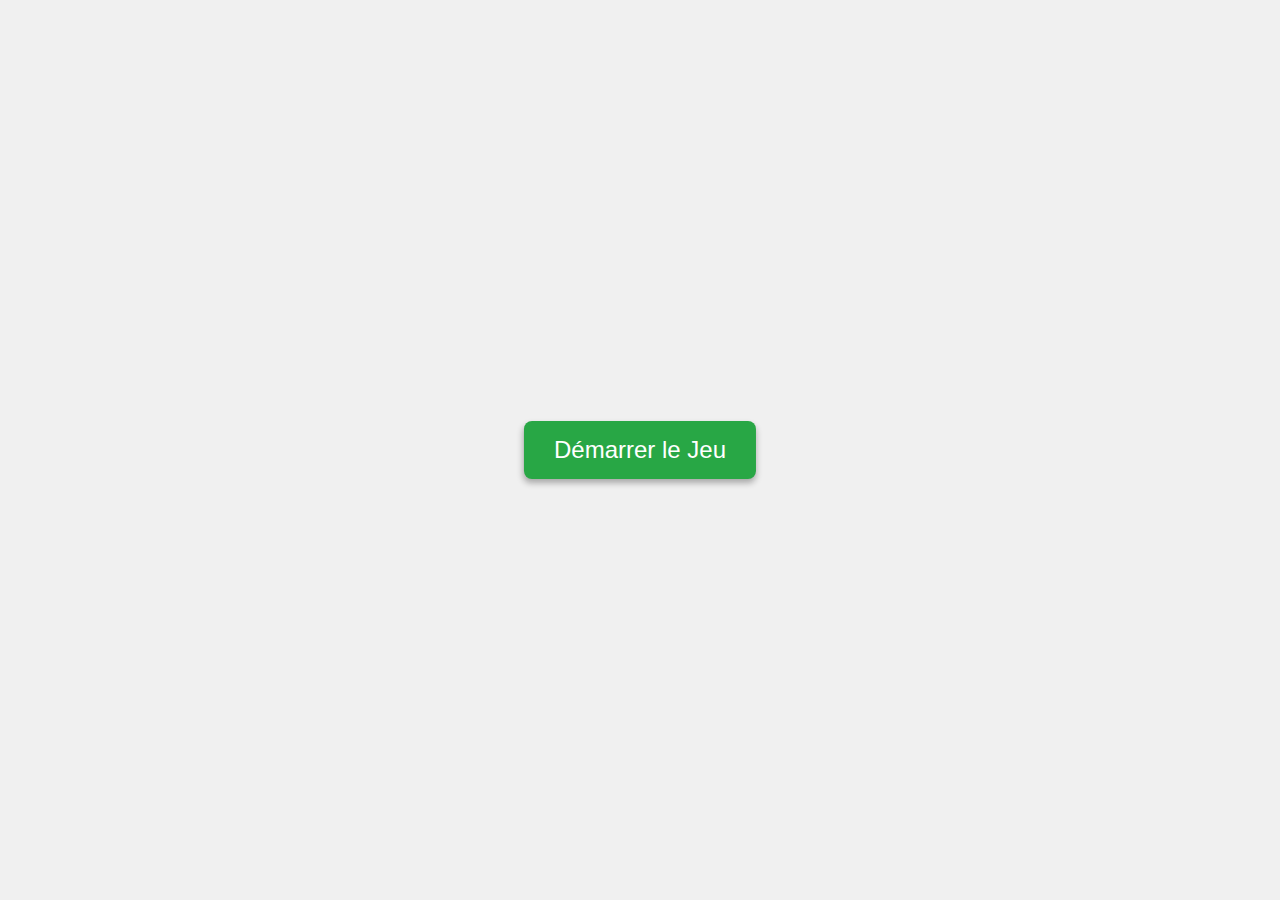
<file: index.html>
<!DOCTYPE html>
<html lang="fr">
<head>
    <meta charset="UTF-8">
    <title>Mon Jeu de Plateforme</title>
    <link rel="stylesheet" href="styles.css">
    <link rel="icon" href="data:,">
</head>
<body>
    <!-- Canvas fixe 800x400 (pour la démo) -->
    <canvas id="gameCanvas" width="800" height="400" style="display: none;"></canvas>
    
    <!-- Message de rotation, affiché en portrait -->
    <div id="rotateMessage">
        Veuillez pivoter votre appareil en mode paysage.
    </div>
    
    <!-- Bouton de démarrage -->
    <button id="startButton">Démarrer le Jeu</button>
    
    <!-- Script principal du jeu -->
    <script>
        // Sélectionner le bouton de démarrage
        const startButton = document.getElementById('startButton');

        // Fonction pour démarrer le jeu
        function startGame() {
            // Rediriger vers la page du jeu
            window.location.href = 'game.html';
        }

        // Ajouter un écouteur d'événement pour le clic sur le bouton de démarrage
        startButton.addEventListener('click', startGame);
    </script>
</body>
</html>
</file>
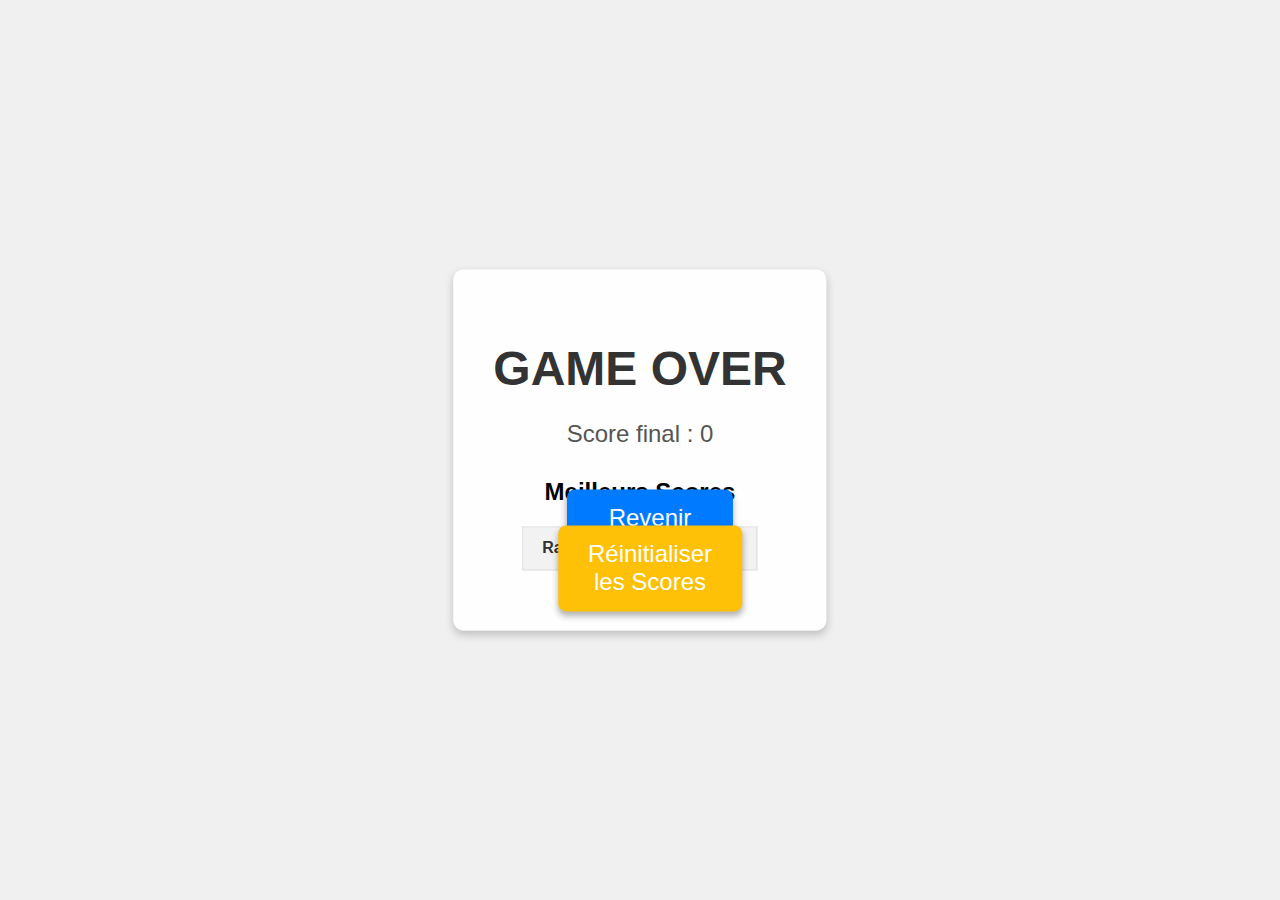
<file: gameover.html>
<!DOCTYPE html>
<html lang="fr">
<head>
    <meta charset="UTF-8">
    <title>Game Over - Mon Jeu de Plateforme</title>
    <link rel="stylesheet" href="styles.css">
    <link rel="icon" href="data:,">
</head>
<body>
    <div id="gameOverContainer">
        <h1>GAME OVER</h1>
        <p id="finalScore">Score final : 0</p>
        
        <!-- Tableau des meilleurs scores -->
        <h2>Meilleurs Scores</h2>
        <table id="highScoresTable">
            <thead>
                <tr>
                    <th>Rang</th>
                    <th>Score</th>
                    <th>Date</th>
                </tr>
            </thead>
            <tbody>
                <!-- Les scores seront insérés ici dynamiquement -->
            </tbody>
        </table>
        
        <!-- Boutons de redirection -->
        <button id="restartButton">Rejouer</button>
        <button id="menuButton">Revenir au Menu</button>
        <button id="resetScoresButton">Réinitialiser les Scores</button>
    </div>
    
    <!-- Script pour gérer l'affichage du score, du tableau des scores et les boutons de redirection -->
    <script>
        // Vérifiez si le DOM est complètement chargé
        document.addEventListener('DOMContentLoaded', () => {
            console.log("Page gameover.html chargée");

            // Récupérer le score depuis l'URL
            const params = new URLSearchParams(window.location.search);
            const score = parseInt(params.get('score')) || 0;
            console.log(`Score récupéré : ${score}`);

            // Afficher le score
            const finalScoreElement = document.getElementById('finalScore');
            if (finalScoreElement) {
                finalScoreElement.textContent = `Score final : ${score}`;
                console.log("Score final affiché");
            } else {
                console.error("L'élément 'finalScore' n'existe pas dans le DOM.");
            }

            // Fonction pour revenir au menu
            function goToMenu() {
                console.log("Redirection vers le menu");
                window.location.href = 'index.html';
            }

            // Fonction pour rejouer
            function replayGame() {
                console.log("Redirection pour rejouer");
                window.location.href = 'game.html';
            }

            // Ajouter des écouteurs d'événements pour les boutons
            const restartButton = document.getElementById('restartButton');
            const menuButton = document.getElementById('menuButton');
            const resetScoresButton = document.getElementById('resetScoresButton');

            if (restartButton && menuButton && resetScoresButton) {
                restartButton.addEventListener('click', replayGame);
                menuButton.addEventListener('click', goToMenu);
                resetScoresButton.addEventListener('click', resetHighScores);
                console.log("Écouteurs d'événements ajoutés aux boutons");
            } else {
                console.error("Un ou plusieurs boutons n'existent pas dans le DOM.");
            }

            // Gestion des High Scores
            const MAX_HIGH_SCORES = 5; // Nombre maximum de scores à afficher
            console.log(`Maximum de high scores : ${MAX_HIGH_SCORES}`);

            // Fonction pour récupérer les high scores depuis localStorage
            function getHighScores() {
                const highScores = JSON.parse(localStorage.getItem('highScores')) || [];
                console.log("High scores récupérés :", highScores);
                return highScores;
            }

            // Fonction pour sauvegarder les high scores dans localStorage
            function saveHighScores(highScores) {
                localStorage.setItem('highScores', JSON.stringify(highScores));
                console.log("High scores sauvegardés :", highScores);
            }

            // Fonction pour ajouter un nouveau score
            function addHighScore(newScore) {
                const highScores = getHighScores();

                // Ajouter le nouveau score avec la date actuelle
                highScores.push({ score: newScore, date: new Date().toLocaleString() });
                console.log(`Nouveau score ajouté : ${newScore}`);

                // Trier les scores par ordre décroissant
                highScores.sort((a, b) => b.score - a.score);
                console.log("High scores triés :", highScores);

                // Garder seulement les meilleurs scores
                if (highScores.length > MAX_HIGH_SCORES) {
                    highScores.pop();
                    console.log("Un score a été retiré pour maintenir le maximum");
                }

                // Sauvegarder les scores mis à jour
                saveHighScores(highScores);
            }

            // Fonction pour afficher les high scores dans le tableau
            function displayHighScores() {
                const highScores = getHighScores();
                const tbody = document.querySelector('#highScoresTable tbody');
                if (!tbody) {
                    console.error("L'élément tbody du tableau des high scores n'existe pas.");
                    return;
                }
                tbody.innerHTML = ''; // Vider le tableau
                console.log("Affichage des high scores dans le tableau");

                highScores.forEach((entry, index) => {
                    const tr = document.createElement('tr');

                    const tdRank = document.createElement('td');
                    tdRank.textContent = index + 1;
                    tr.appendChild(tdRank);

                    const tdScore = document.createElement('td');
                    tdScore.textContent = entry.score;
                    tr.appendChild(tdScore);

                    const tdDate = document.createElement('td');
                    tdDate.textContent = entry.date;
                    tr.appendChild(tdDate);

                    tbody.appendChild(tr);
                    console.log(`Score ${index + 1} ajouté au tableau`);
                });
            }

            // Ajouter le score actuel aux high scores et afficher le tableau
            if (score > 0) {
                addHighScore(score);
            }
            displayHighScores();

            // Fonction pour réinitialiser les high scores
            function resetHighScores() {
                if (confirm("Voulez-vous vraiment réinitialiser les meilleurs scores ?")) {
                    localStorage.removeItem('highScores');
                    console.log("High scores réinitialisés");
                    displayHighScores();
                }
            }

            // **Ajouter la classe 'visible' au conteneur pour l'afficher**
            const gameOverContainer = document.getElementById('gameOverContainer');
            if (gameOverContainer) {
                gameOverContainer.classList.add('visible');
                console.log("gameOverContainer rendu visible");
            } else {
                console.error("Le conteneur 'gameOverContainer' n'existe pas dans le DOM.");
            }
        });
    </script>
</body>
</html>
</file>
<file: styles.css>
/* styles.css */

/* Styles généraux pour le corps et le HTML */
body, html {
  height: 100%;
  margin: 0;
  padding: 0;
  font-family: 'Arial', sans-serif;
  background-color: #f0f0f0; /* Couleur de fond neutre */
  overflow: hidden; /* Empêche le défilement */
  position: relative;
}

/* Styles pour le message de rotation */
#rotateMessage {
  position: absolute;
  top: 50%;
  left: 50%;
  transform: translate(-50%, -50%);
  font-size: 24px;
  color: #333;
  text-align: center;
  display: none; /* Masqué par défaut */
  background-color: rgba(255, 255, 255, 0.8);
  padding: 20px;
  border-radius: 10px;
  z-index: 1000;
}

/* Afficher le message de rotation en mode portrait */
@media only screen and (orientation: portrait) {
  #rotateMessage {
      display: block;
  }
}

/* Style des boutons */
button {
  position: absolute;
  padding: 15px 30px;
  font-size: 24px;
  background-color: #28a745; /* Vert attrayant */
  color: #fff; /* Texte blanc */
  border: none; /* Sans bordure */
  border-radius: 8px; /* Coins arrondis */
  cursor: pointer; /* Curseur pointeur */
  box-shadow: 0 4px 6px rgba(0, 0, 0, 0.3); /* Ombre portée */
  transition: background-color 0.3s, transform 0.3s, box-shadow 0.3s; /* Transitions douces */
  z-index: 1000; /* Au-dessus des autres éléments */
}

/* Positionnement du bouton de démarrage au centre */
#startButton {
  top: 50%;
  left: 50%;
  transform: translate(-50%, -50%);
  display: block; /* Visible sur la page de lancement */
  opacity: 1;
}

/* Bouton de démarrage caché par défaut (affiché via JS) */
#startButton.hidden {
  opacity: 0;
  pointer-events: none;
}

/* Bouton Rejouer */
#restartButton {
  top: 60%;
  left: 50%;
  transform: translate(-50%, -50%);
  display: none; /* Visible uniquement en game over */
  background-color: #dc3545; /* Rouge pour attirer l'attention */
}

/* Bouton Revenir au Menu dans la page de fin */
#gameOverContainer #menuButton {
  top: 70%;
  left: 50%;
  transform: translate(-50%, -50%);
  padding: 15px 30px;
  font-size: 24px;
  background-color: #007bff; /* Bleu pour le menu */
}

/* Bouton Réinitialiser les Scores */
#gameOverContainer #resetScoresButton {
  top: 80%;
  left: 50%;
  transform: translate(-50%, -50%);
  padding: 15px 30px;
  font-size: 24px;
  background-color: #ffc107; /* Jaune pour attirer l'attention */
}

/* Styles pour le conteneur de fin de jeu */
#gameOverContainer {
  position: absolute;
  top: 50%;
  left: 50%;
  transform: translate(-50%, -50%);
  text-align: center;
  display: none; /* Affiché via JS */
  background-color: rgba(255, 255, 255, 0.9);
  padding: 40px;
  border-radius: 10px;
  box-shadow: 0 4px 8px rgba(0, 0, 0, 0.2);
}

#gameOverContainer.visible {
  display: block;
}

#gameOverContainer h1 {
  font-size: 48px;
  margin-bottom: 20px;
  color: #333;
}

#gameOverContainer p {
  font-size: 24px;
  margin-bottom: 30px;
  color: #555;
}

/* Styles pour le tableau des meilleurs scores */
#highScoresTable {
  width: 80%;
  margin: 20px auto;
  border-collapse: collapse;
}

#highScoresTable th, #highScoresTable td {
  border: 1px solid #ddd;
  padding: 12px;
  text-align: center;
}

#highScoresTable th {
  background-color: #f2f2f2;
  color: #333;
}

#highScoresTable tr:nth-child(even) {
  background-color: #f9f9f9;
}

#highScoresTable tr:hover {
  background-color: #ddd;
}

/* Styles pour le bouton de réinitialisation des scores */
#gameOverContainer #resetScoresButton {
  background-color: #ffc107; /* Jaune pour attirer l'attention */
}

#gameOverContainer #resetScoresButton:hover {
  background-color: #e0a800;
}

#gameOverContainer #resetScoresButton:active {
  background-color: #d39e00;
}

#gameOverContainer #resetScoresButton:focus {
  box-shadow: 0 0 0 3px rgba(255, 193, 7, 0.5);
}

/* Bouton Revenir au Menu */
#gameOverContainer #menuButton {
  background-color: #007bff; /* Bleu pour le menu */
}

#gameOverContainer #menuButton:hover {
  background-color: #0069d9;
}

#gameOverContainer #menuButton:active {
  background-color: #005cbf;
}

#gameOverContainer #menuButton:focus {
  box-shadow: 0 0 0 3px rgba(0, 123, 255, 0.5);
}

/* Bouton Rejouer */
#gameOverContainer #restartButton {
  background-color: #dc3545; /* Rouge pour attirer l'attention */
}

#gameOverContainer #restartButton:hover {
  background-color: #c82333;
}

#gameOverContainer #restartButton:active {
  background-color: #bd2130;
}

#gameOverContainer #restartButton:focus {
  box-shadow: 0 0 0 3px rgba(220, 53, 69, 0.5);
}

/* Effets au survol (hover) pour tous les boutons */
button:hover {
  transform: translate(-50%, -50%) scale(1.05); /* Légère augmentation de taille */
  box-shadow: 0 6px 8px rgba(0, 0, 0, 0.4); /* Ombre plus prononcée */
}

/* Effet au clic (active) pour tous les boutons */
button:active {
  transform: translate(-50%, -50%) scale(0.95); /* Légère réduction de taille */
  box-shadow: 0 2px 4px rgba(0, 0, 0, 0.2); /* Ombre réduite */
}

/* Effet de focus pour l'accessibilité */
button:focus {
  outline: none; /* Supprimer la bordure de focus par défaut */
}

/* Responsive Design pour les petits écrans */
@media (max-width: 600px) {
  button {
      font-size: 18px;
      padding: 12px 24px;
  }

  #gameOverContainer h1 {
      font-size: 36px;
  }

  #gameOverContainer p {
      font-size: 20px;
  }

  /* Ajuster la taille du tableau sur les petits écrans */
  #highScoresTable {
      width: 95%;
  }

  #highScoresTable th, #highScoresTable td {
      padding: 8px;
      font-size: 14px;
  }
}
/* styles.css */

/* Styles généraux pour le corps et le HTML */
body, html {
  height: 100%;
  margin: 0;
  padding: 0;
  font-family: 'Arial', sans-serif;
  background-color: #f0f0f0; /* Couleur de fond neutre */
  overflow: hidden; /* Empêche le défilement */
  position: relative;
}

/* Styles pour le message de rotation */
#rotateMessage {
  position: absolute;
  top: 50%;
  left: 50%;
  transform: translate(-50%, -50%);
  font-size: 24px;
  color: #333;
  text-align: center;
  display: none; /* Masqué par défaut */
  background-color: rgba(255, 255, 255, 0.8);
  padding: 20px;
  border-radius: 10px;
  z-index: 1000;
}

/* Afficher le message de rotation en mode portrait */
@media only screen and (orientation: portrait) {
  #rotateMessage {
      display: block;
  }
}

/* Style des boutons */
button {
  padding: 15px 30px;
  font-size: 24px;
  background-color: #28a745; /* Vert attrayant */
  color: #fff; /* Texte blanc */
  border: none; /* Sans bordure */
  border-radius: 8px; /* Coins arrondis */
  cursor: pointer; /* Curseur pointeur */
  box-shadow: 0 4px 6px rgba(0, 0, 0, 0.3); /* Ombre portée */
  transition: background-color 0.3s, transform 0.3s, box-shadow 0.3s; /* Transitions douces */
  z-index: 1000; /* Au-dessus des autres éléments */
}

/* Positionnement des boutons dans gameover.html */
#gameOverContainer button {
  margin: 10px;
  padding: 15px 30px;
  font-size: 24px;
  border: none;
  border-radius: 8px;
  cursor: pointer;
  transition: background-color 0.3s, transform 0.3s, box-shadow 0.3s;
}

/* Bouton Rejouer */
#restartButton {
  background-color: #dc3545; /* Rouge pour attirer l'attention */
}

#restartButton:hover {
  background-color: #c82333;
}

#restartButton:active {
  background-color: #bd2130;
}

#restartButton:focus {
  box-shadow: 0 0 0 3px rgba(220, 53, 69, 0.5);
}

/* Bouton Revenir au Menu */
#menuButton {
  background-color: #007bff; /* Bleu pour le menu */
}

#menuButton:hover {
  background-color: #0069d9;
}

#menuButton:active {
  background-color: #005cbf;
}

#menuButton:focus {
  box-shadow: 0 0 0 3px rgba(0, 123, 255, 0.5);
}

/* Bouton Réinitialiser les Scores */
#resetScoresButton {
  background-color: #ffc107; /* Jaune pour attirer l'attention */
}

#resetScoresButton:hover {
  background-color: #e0a800;
}

#resetScoresButton:active {
  background-color: #d39e00;
}

#resetScoresButton:focus {
  box-shadow: 0 0 0 3px rgba(255, 193, 7, 0.5);
}

/* Styles pour le conteneur de fin de jeu */
#gameOverContainer {
  position: absolute;
  top: 50%;
  left: 50%;
  transform: translate(-50%, -50%);
  text-align: center;
  display: none; /* Masqué par défaut */
  background-color: rgba(255, 255, 255, 0.9);
  padding: 40px;
  border-radius: 10px;
  box-shadow: 0 4px 8px rgba(0, 0, 0, 0.2);
}

#gameOverContainer.visible {
  display: block;
}

/* Styles pour le tableau des meilleurs scores */
#highScoresTable {
  width: 80%;
  margin: 20px auto;
  border-collapse: collapse;
}

#highScoresTable th, #highScoresTable td {
  border: 1px solid #ddd;
  padding: 12px;
  text-align: center;
}

#highScoresTable th {
  background-color: #f2f2f2;
  color: #333;
}

#highScoresTable tr:nth-child(even) {
  background-color: #f9f9f9;
}

#highScoresTable tr:hover {
  background-color: #ddd;
}

/* Effets au survol (hover) pour tous les boutons */
button:hover {
  transform: scale(1.05); /* Légère augmentation de taille */
  box-shadow: 0 6px 8px rgba(0, 0, 0, 0.4); /* Ombre plus prononcée */
}

/* Effet au clic (active) pour tous les boutons */
button:active {
  transform: scale(0.95); /* Légère réduction de taille */
  box-shadow: 0 2px 4px rgba(0, 0, 0, 0.2); /* Ombre réduite */
}

/* Effet de focus pour l'accessibilité */
button:focus {
  outline: none; /* Supprimer la bordure de focus par défaut */
}

/* Responsive Design pour le tableau et les boutons */
@media (max-width: 600px) {
  #highScoresTable {
      width: 95%;
  }

  #highScoresTable th, #highScoresTable td {
      padding: 8px;
      font-size: 14px;
  }

  /* Ajustements pour les boutons */
  #gameOverContainer button {
      font-size: 18px;
      padding: 12px 24px;
  }

  #gameOverContainer h1 {
      font-size: 36px;
  }

  #gameOverContainer p {
      font-size: 20px;
  }
}
</file>
